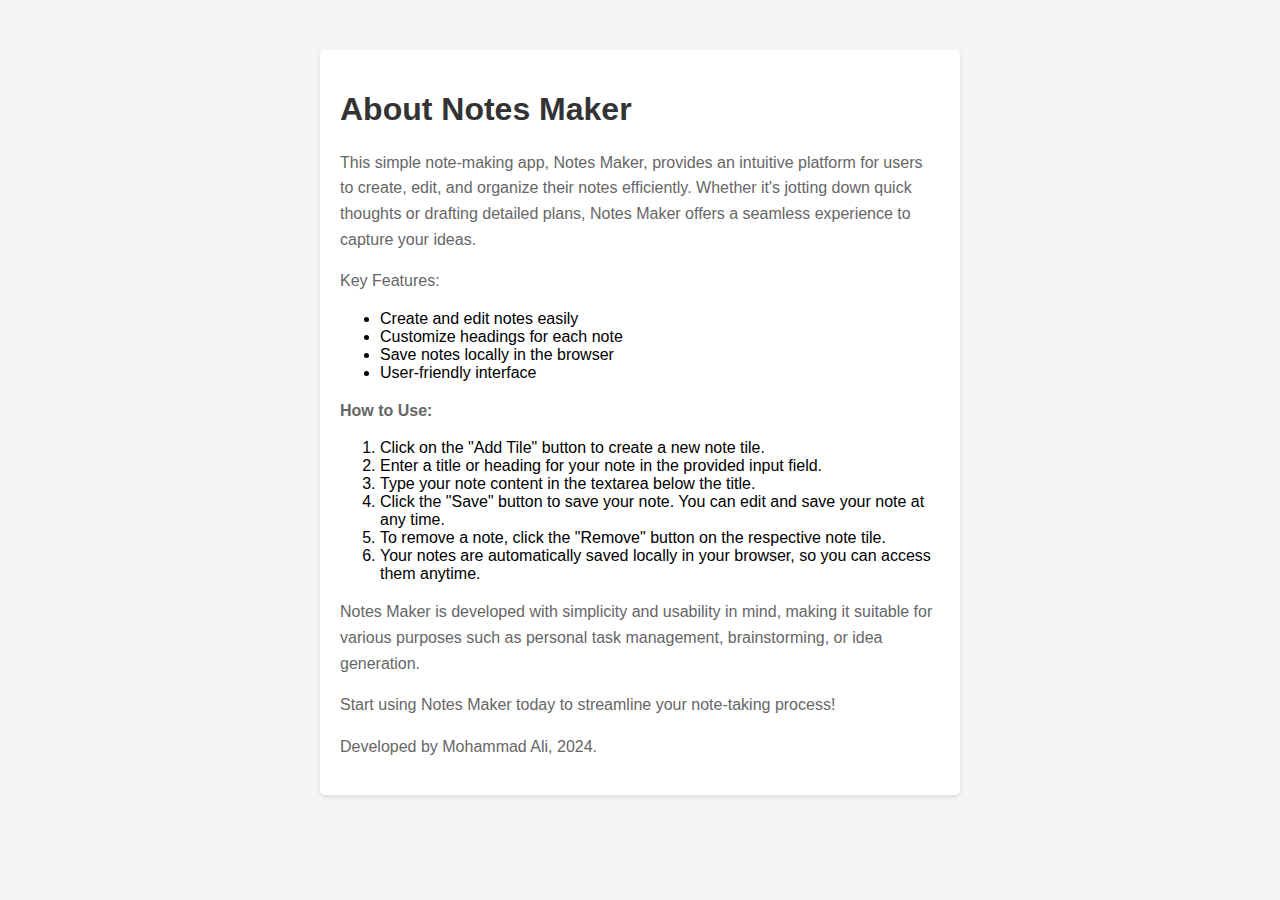
<file: about.html>
<!DOCTYPE html>
<html lang="en">
<head>
  <meta charset="UTF-8">
  <meta name="viewport" content="width=device-width, initial-scale=1.0">
  <title>About Notes Maker</title>
  <style>
    /* CSS styles */
    body {
      font-family: Arial, sans-serif;
      background-color: #f5f5f5;
      margin: 0;
      padding: 0;
    }

    #about {
      max-width: 600px;
      margin: 50px auto;
      padding: 20px;
      background-color: #fff;
      border-radius: 5px;
      box-shadow: 0 2px 5px rgba(0, 0, 0, 0.1);
    }

    h1 {
      color: #333;
    }

    p {
      color: #666;
      line-height: 1.6;
    }
  </style>
</head>
<body>
  <div id="about">
    <h1>About Notes Maker</h1>
    <p>This simple note-making app, Notes Maker, provides an intuitive platform for users to create, edit, and organize their notes efficiently. Whether it's jotting down quick thoughts or drafting detailed plans, Notes Maker offers a seamless experience to capture your ideas.</p>
    <p>Key Features:</p>
    <ul>
      <li>Create and edit notes easily</li>
      <li>Customize headings for each note</li>
      <li>Save notes locally in the browser</li>
      <li>User-friendly interface</li>
    </ul>
    <p><strong>How to Use:</strong></p>
    <ol>
      <li>Click on the "Add Tile" button to create a new note tile.</li>
      <li>Enter a title or heading for your note in the provided input field.</li>
      <li>Type your note content in the textarea below the title.</li>
      <li>Click the "Save" button to save your note. You can edit and save your note at any time.</li>
      <li>To remove a note, click the "Remove" button on the respective note tile.</li>
      <li>Your notes are automatically saved locally in your browser, so you can access them anytime.</li>
    </ol>
    <p>Notes Maker is developed with simplicity and usability in mind, making it suitable for various purposes such as personal task management, brainstorming, or idea generation.</p>
    <p>Start using Notes Maker today to streamline your note-taking process!</p>
    <p>Developed by Mohammad Ali, 2024.</p>
  </div>

  <script>
    // JavaScript
    // No JavaScript code required for the about page.
  </script>
</body>
</html>
</file>
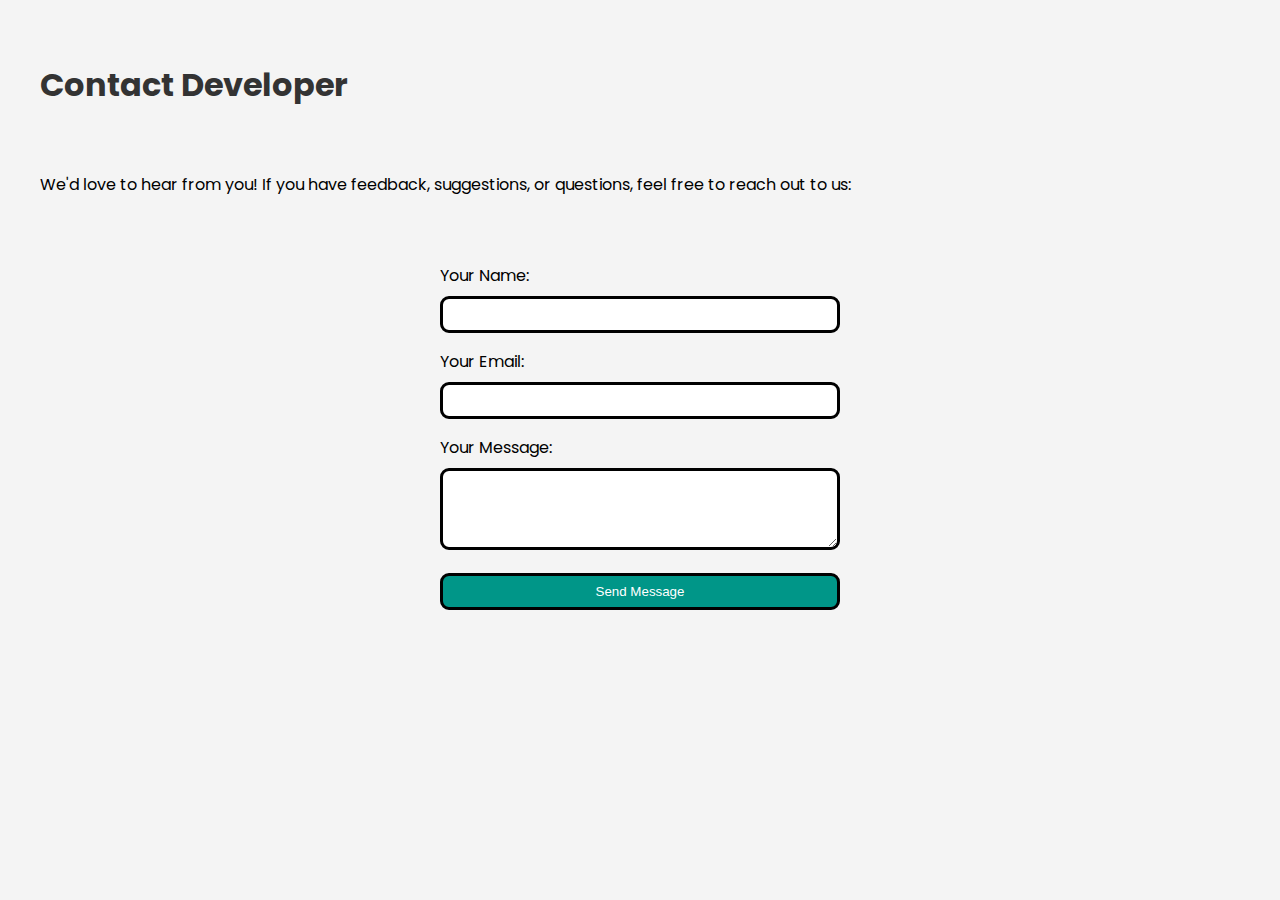
<file: contact.html>
<!DOCTYPE html>
<html lang="en">
<head>
  <meta charset="UTF-8">
  <meta name="viewport" content="width=device-width, initial-scale=1.0">
  <title>Contact Developer</title>
  <style>
    @import url('https://fonts.googleapis.com/css2?family=Ephesis&family=Poppins:wght@500&display=swap');
    body {
      font-family: 'Ephesis', cursive;
      font-family: 'Poppins', sans-serif;
      margin: 20px;
      padding: 20px;
      background-color: #f4f4f4;
    }

    h1, h2 {
      color: #333;
    }

    form {
      max-width: 400px;
      margin: 0 auto;
    }

    label {
      display: block;
      margin-bottom: 8px;
    }

    input, textarea {
      width: 100%;
      padding: 8px;
      margin-bottom: 16px;
      box-sizing: border-box;
      border-radius: 1vh;
      border: 3px solid black;
    }

    input[type="submit"] {
      background-color: #009688;
      color: #fff;
      cursor: pointer;
    }

    input[type="submit"]:hover {
      background-color: #00796b;
    }
  </style>
</head>
<body>

<h1>Contact Developer</h1>
<br>
<p>We'd love to hear from you! If you have feedback, suggestions, or questions, feel free to reach out to us:</p>
<br><br>
<form action="mailto:alimohammad0482@gmail.com" method="post" enctype="text/plain">
  <label for="name">Your Name:</label>
  <input type="text" id="name" name="name" required>

  <label for="email">Your Email:</label>
  <input type="email" id="email" name="email" required>

  <label for="message">Your Message:</label>
  <textarea id="message" name="message" rows="4" required></textarea>

  <input type="submit" value="Send Message">
</form>

</body>
</html>
</file>
